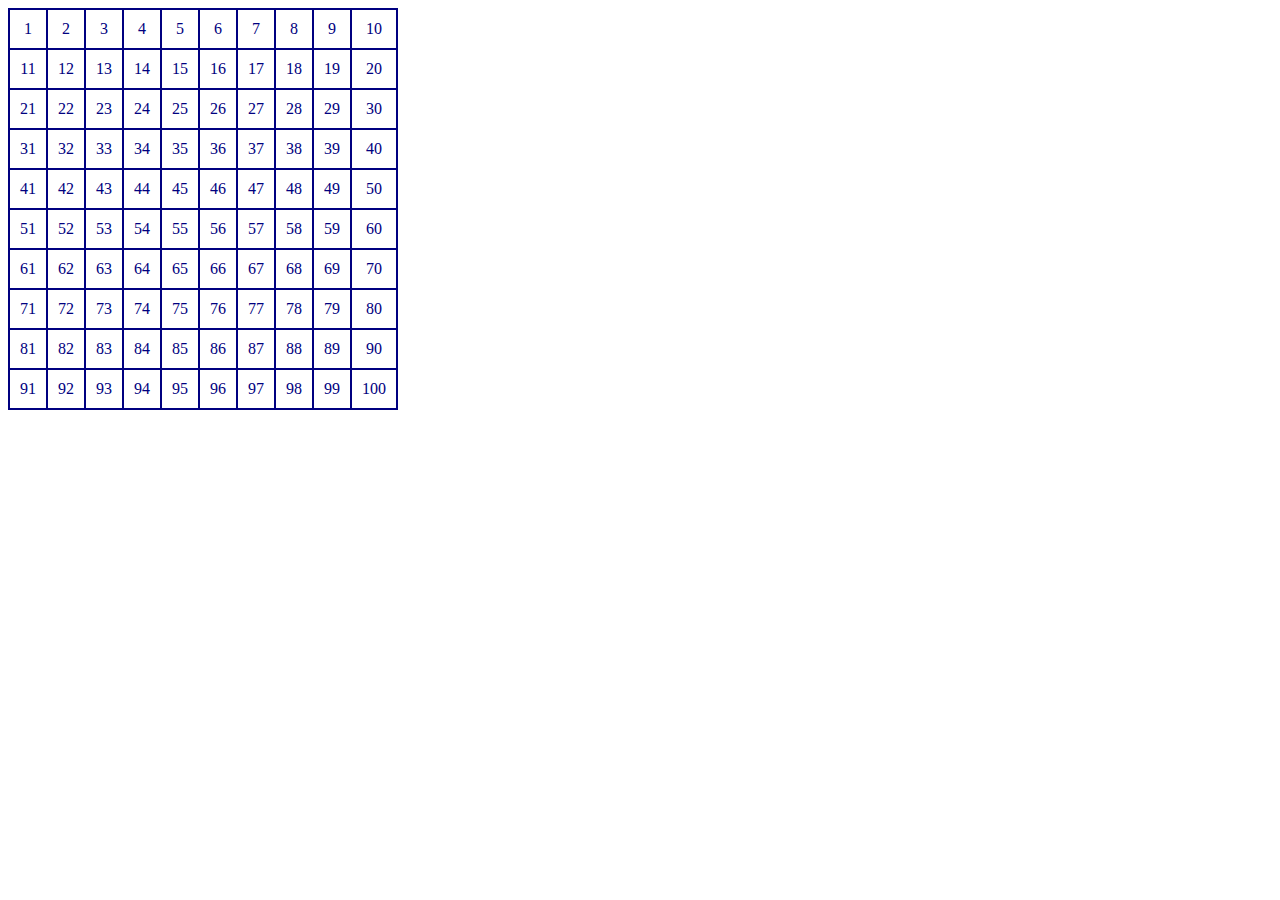
<file: 10.2/index.html>
﻿<!DOCTYPE html>
<html>
<head>
    <meta charset="utf-8" />
    <title>Task 2</title>
    <link rel="stylesheet" type="text/css" href="styles.css" />
</head>
<body>
    <div id="container"></div>
    <script type="text/javascript" src="index.js"></script>
</body>
</html>
</file>
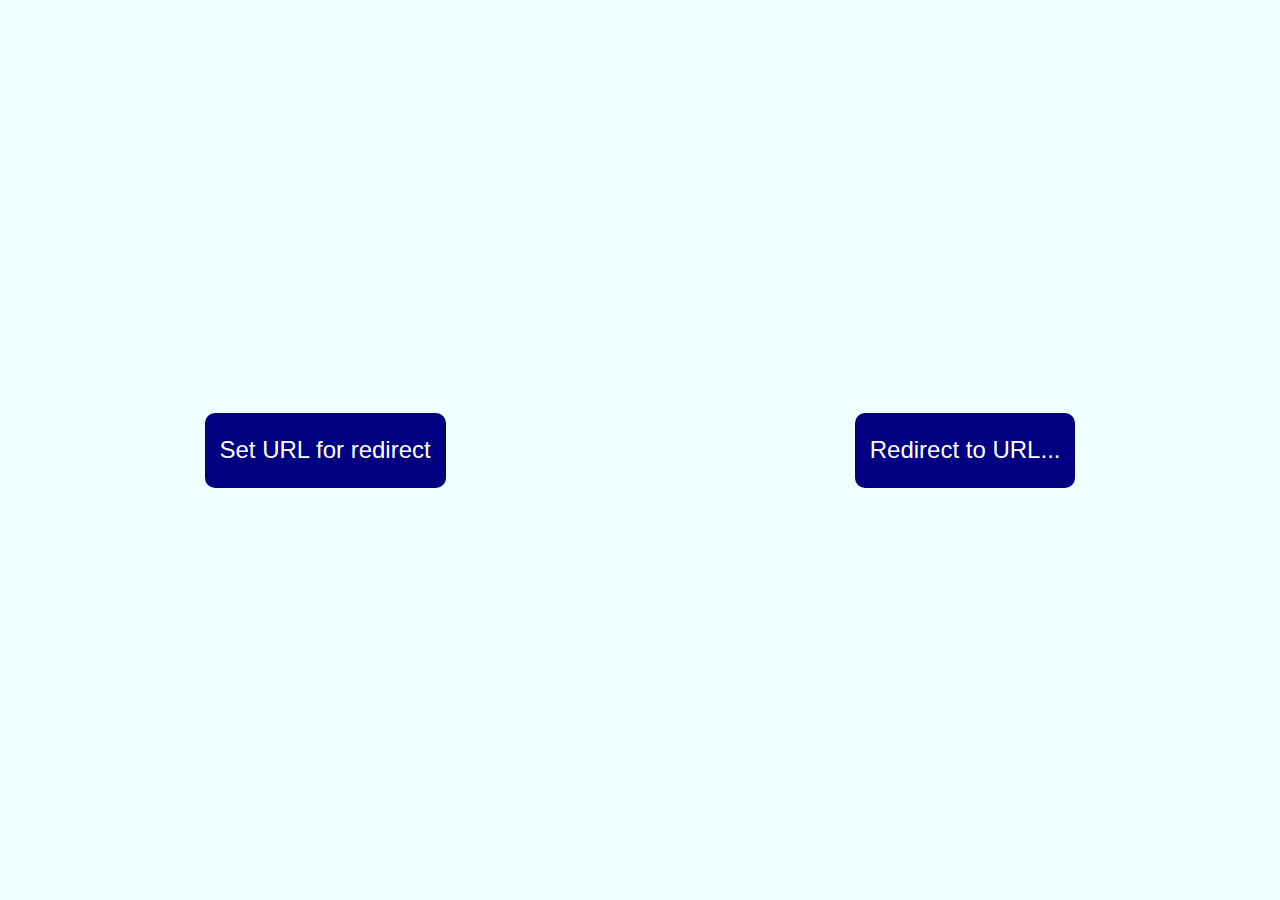
<file: 10.3/index.html>
﻿<!DOCTYPE html>
<html>
<head>
    <meta charset="utf-8" />
    <title>Task 3</title>
    <link rel="stylesheet" type="text/css" href="styles.css" />
</head>
<body>
    <div class="wrapper">
        <button id="setUrlBtn" onclick="setUrl()">Set URL for redirect</button>
        <button id="redirectToUrlBtn" onclick="redirectToUrl()">Redirect to URL...</button>
    </div>
    <script type="text/javascript" src="index.js"></script>
</body>
</html>
</file>
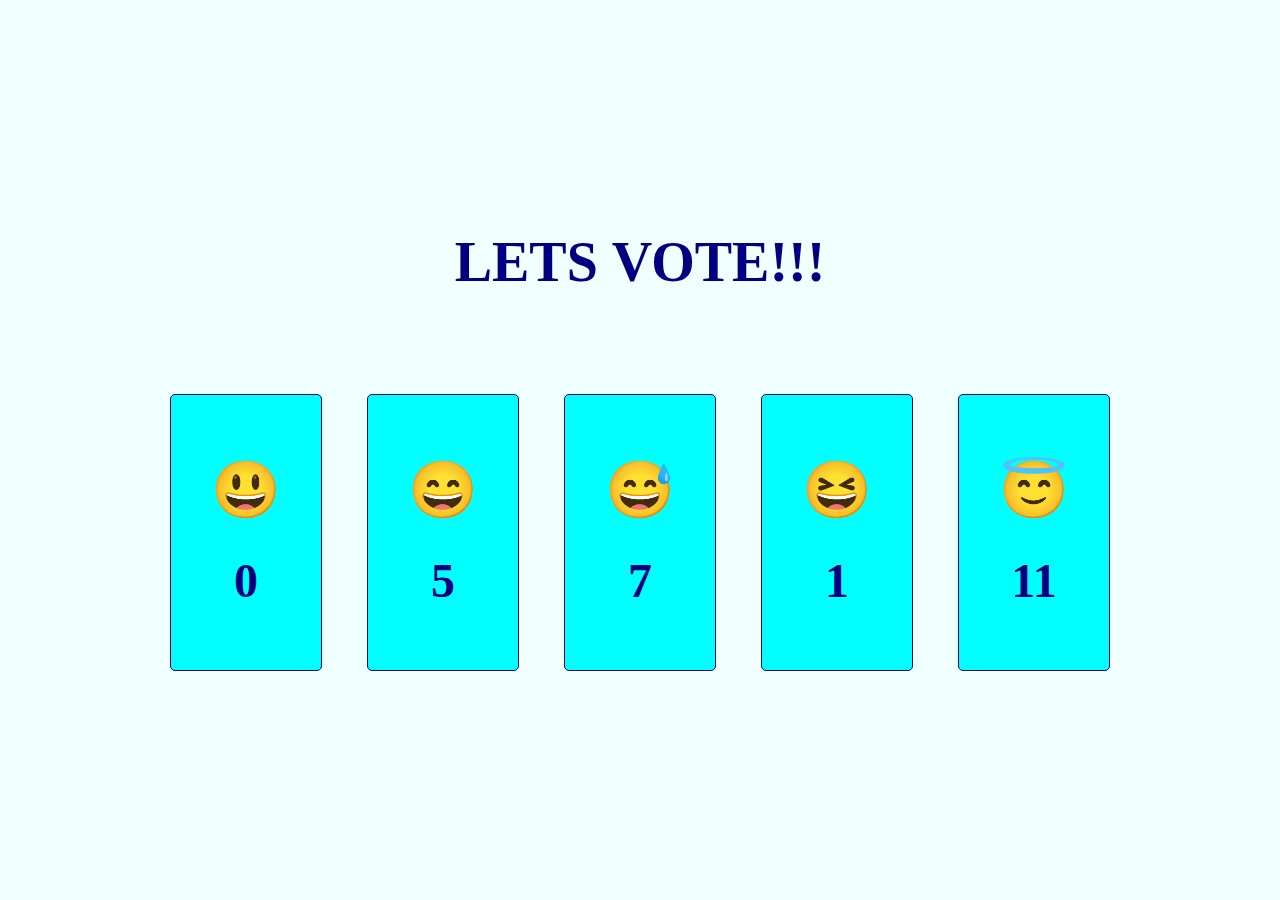
<file: 10.4/index.html>
﻿<!DOCTYPE html>
<html>
<head>
    <meta charset="utf-8" />
    <title>Task 4</title>
    <link rel="stylesheet" type="text/css" href="styles.css" />
</head>
<body>
    <div class="wrapper">
        <div class="votes-title">
            LETS VOTE!!!
        </div>
        <div class="votes-wrapper">
            <!-- Votes content goes here-->
        </div>
    </div>
    <script type="text/javascript" src="index.js"></script>
</body>
</html>
</file>
<file: 10.2/styles.css>
﻿.my-table {
    border-spacing: 0;
    border: 1px solid navy;
}
.my-table td {
    border: 1px solid navy;
    padding: 10px;
    text-align: center;
    color: navy;
}
</file>
<file: 10.3/styles.css>
﻿html, body {
    width: 100%;
    height: 100%;
    padding: 0;
    margin: 0;
}

.wrapper {
    height: 100%;
    width: 100%;
    background-color: azure;
    display: flex;
    align-items: center;
    justify-content: space-around;
}

button {
    border: 0;
    height: 75px;
    padding-left: 15px;
    padding-right: 15px;
    border-radius: 10px;
    background-color: navy;
    color: white;
    font-size: 24px;
}
</file>
<file: 10.4/styles.css>
﻿html, body {
    width: 100%;
    height: 100%;
    padding: 0;
    margin: 0;
}

.wrapper {
    height: 100%;
    width: 100%;
    background-color: azure;
    display: flex;
    flex-direction: column;
    justify-content: center;
    align-items: center;
    gap: 100px;
}

.votes-title {
    font-size: 56px;
    font-weight: 700;
    color: navy;
    word-spacing: 1px;
}

.votes-wrapper {
    display: flex;
    gap: 45px;
}

.vote-card {
    display: flex;
    flex-direction: column;
    gap: 30px;
    justify-content: center;
    align-items: center;
    border: 1px solid navy;
    border-radius: 5px;
    background-color: aqua;
    width: 150px;
    height: 275px;
}

.vote-card-content {
    font-size: 56px;
    cursor: pointer;
}

.vote-card-amount {
    font-size: 48px;
    color: navy;
    font-weight: 700;
}
</file>
